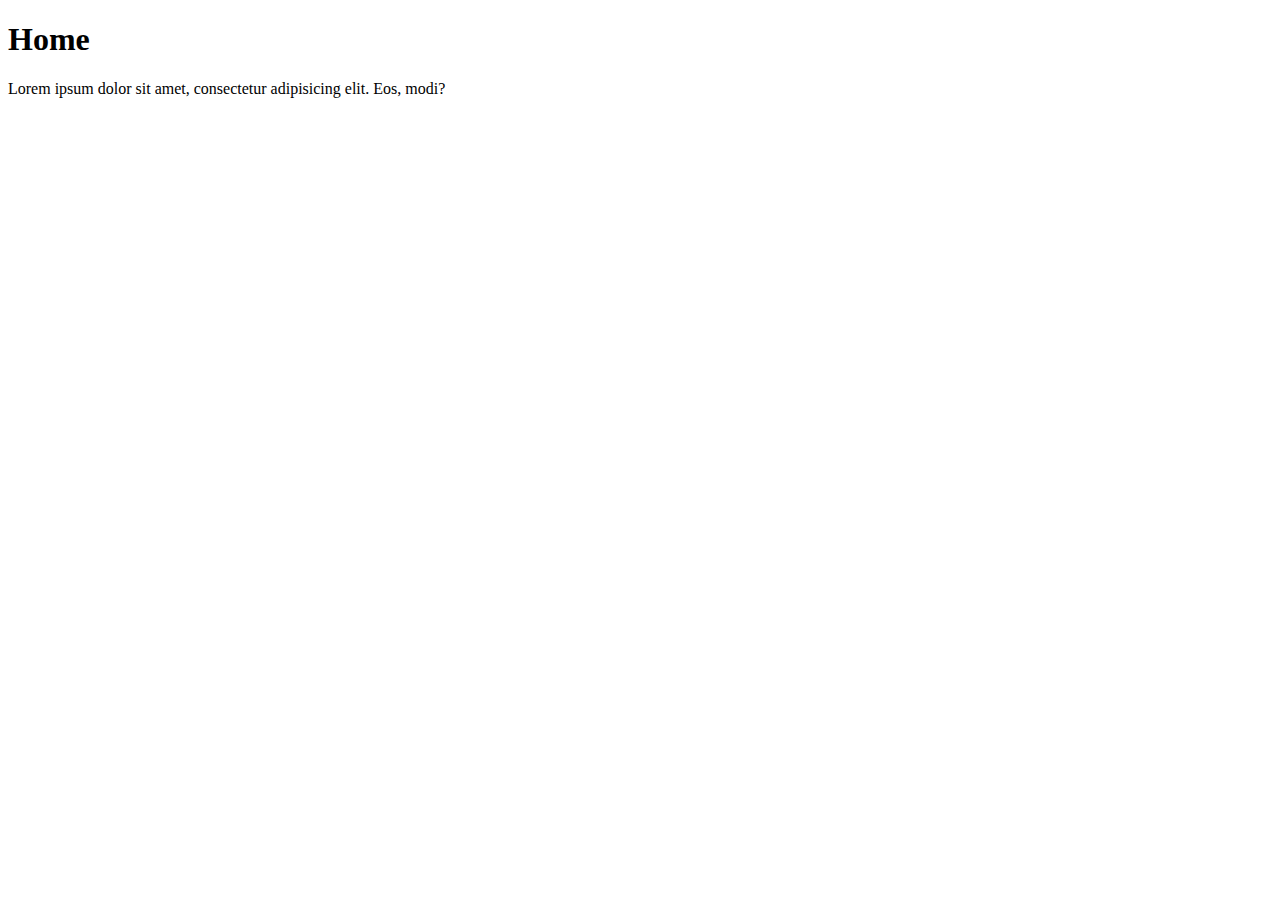
<file: index.html>
<!DOCTYPE html>
<html lang="en">
<head>
    <meta charset="UTF-8">
    <meta http-equiv="X-UA-Compatible" content="IE=edge">
    <meta name="viewport" content="width=device-width, initial-scale=1.0">
    <title>Home</title>
</head>
<body>
    <h1>Home</h1>
    <p>Lorem ipsum dolor sit amet, consectetur adipisicing elit. Eos, modi?</p>
</body>
</html>
</file>
